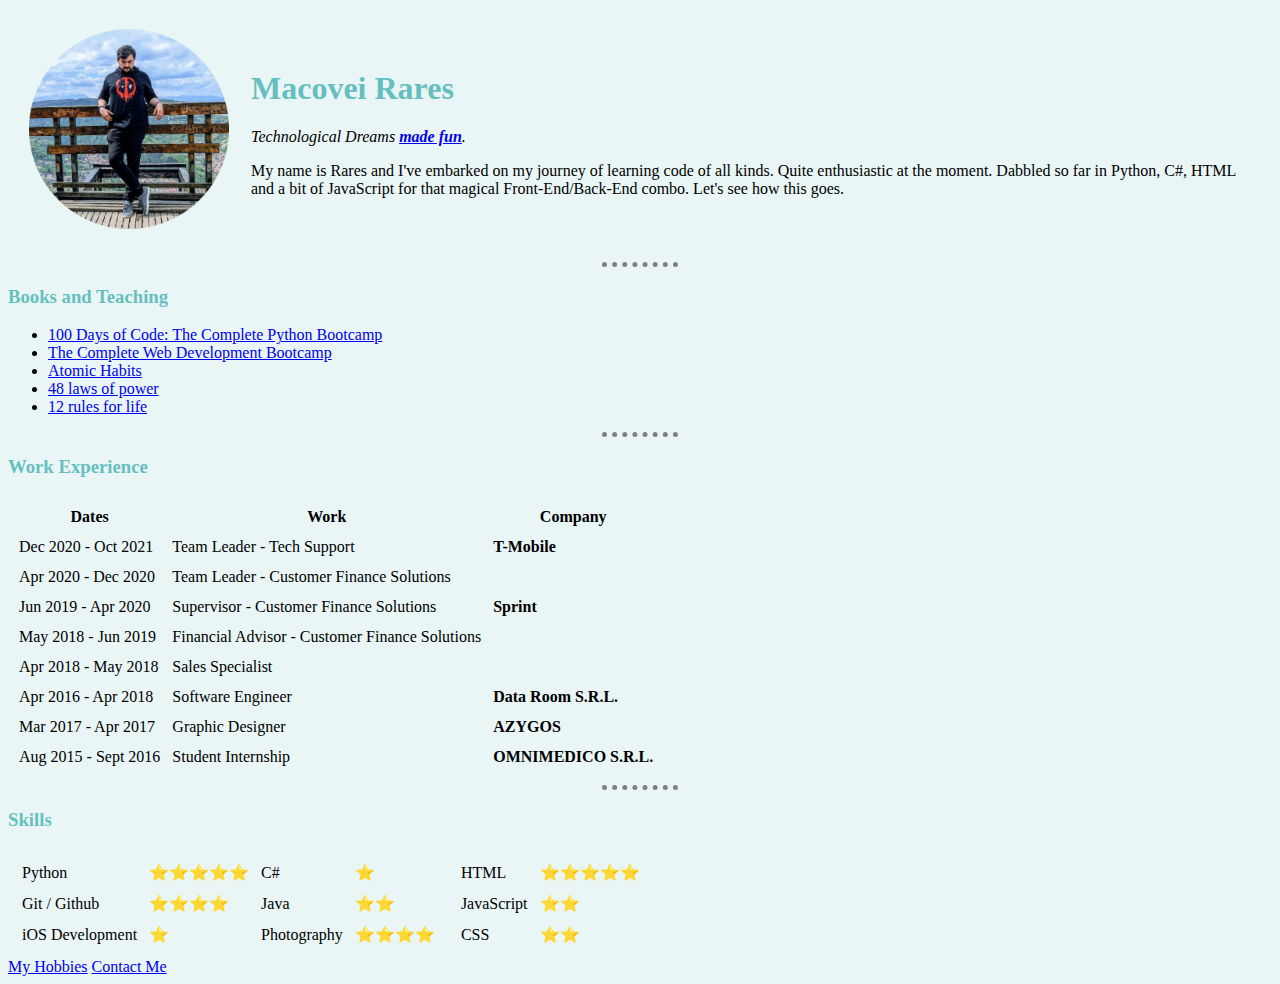
<file: index.html>
<!DOCTYPE html>
<html>

  <head>
    <meta charset="utf-8">
    <title>Cryio's Personal Site</title>
    <link rel="stylesheet" href="CSS/styles.css">
  </head>

  <body>
    <table cellspacing="20">
      <tr>
        <td><img src="images/Profile image - circle.png" width="200px" alt="Rares Macovei's profile picture"></td>
        <td>
          <h1>Macovei Rares</h1>
          <cite>Technological Dreams <strong><a href="https://github.com/RareMv?tab=repositories" target="_blank">made fun</a></strong>.</cite>
          <p>My name is Rares and I've embarked on my journey of learning code of all kinds.
            Quite enthusiastic at the moment.
            Dabbled so far in Python, C#, HTML and a bit of JavaScript for that magical
            Front-End/Back-End combo. Let's see how this goes.</p>
        </td>
      </tr>
    </table>

    <hr>

    <h3>Books and Teaching</h3>
    <ul>
      <li><a href="https://www.udemy.com/course/100-days-of-code/">100 Days of Code: The Complete Python Bootcamp</a></li>
      <li><a href="https://www.udemy.com/course/the-complete-web-development-bootcamp/">The Complete Web Development Bootcamp</a></li>
      <li><a href="https://jamesclear.com/atomic-habits" target="_blank">Atomic Habits</a></li>
      <li><a href="https://www.penguinrandomhouse.com/books/330912/the-48-laws-of-power-by-robert-greene/" target="_blank">48 laws of power</a></li>
      <li><a href="https://www.theguardian.com/books/2018/jan/28/12-rules-for-life-an-antidote-to-chaos-by-jordan-b-peterson-digested-read" target="_blank">12 rules for life</a></li>
    </ul>
    <hr>
    <h3>Work Experience</h3>
    <table cellspacing="10">
      <thead>
        <tr>
          <th>Dates</th>
          <th>Work</th>
          <th>Company</th>
        </tr>
      </thead>
      <tbody>
        <tr>
          <td>Dec 2020 - Oct 2021</td>
          <td>Team Leader - Tech Support</td>
          <td><strong>T-Mobile</strong></td>
        </tr>
        <tr>
          <td>Apr 2020 - Dec 2020</td>
          <td>Team Leader - Customer Finance Solutions</td>
        </tr>
        <tr>
          <td>Jun 2019 - Apr 2020</td>
          <td>Supervisor - Customer Finance Solutions</td>
          <td><strong>Sprint</strong></td>
        </tr>
        <tr>
          <td>May 2018 - Jun 2019</td>
          <td>Financial Advisor - Customer Finance Solutions</td>
        </tr>
        <tr>
          <td>Apr 2018 - May 2018</td>
          <td>Sales Specialist</td>
        </tr>
        <tr>
          <td>Apr 2016 - Apr 2018</td>
          <td>Software Engineer</td>
          <td><strong>Data Room S.R.L.</strong></td>
        </tr>
        <tr>
          <td>Mar 2017 - Apr 2017</td>
          <td>Graphic Designer</td>
          <td><strong>AZYGOS</strong></td>
        </tr>
        <tr>
          <td>Aug 2015 - Sept 2016</td>
          <td>Student Internship</td>
          <td><strong>OMNIMEDICO S.R.L.</strong></td>
        </tr>

      </tbody>
    </table>
    <hr>
    <h3>Skills</h3>
    <table border="0">
      <tr>
        <td>
          <table cellspacing="10px">
            <tr>
              <td>Python</td>
              <td>⭐⭐⭐⭐⭐</td>
              <td>C#</td>
              <td>⭐</td>
            </tr>
            <tr>
              <td>Git / Github</td>
              <td>⭐⭐⭐⭐</td>
              <td>Java</td>
              <td>⭐⭐</td>
            </tr>
            <tr>
              <td>iOS Development</td>
              <td>⭐</td>
              <td>Photography</td>
              <td>⭐⭐⭐⭐</td>

            </tr>
        </td>
    </table>
    <td>
      <table cellspacing="10px">
        <tr>
          <td>HTML</td>
          <td>⭐⭐⭐⭐⭐</td>
        </tr>
        <tr>
          <td>JavaScript</td>
          <td>⭐⭐</td>
        </tr>
        <tr>
          <td>CSS</td>
          <td>⭐⭐</td>
        </tr>
      </table>
    </td>


    </tr>
    </table>
    <a href="hobbies.html">My Hobbies</a>
    <a href="contact details.html">Contact Me</a>
  </body>

</html>
</file>
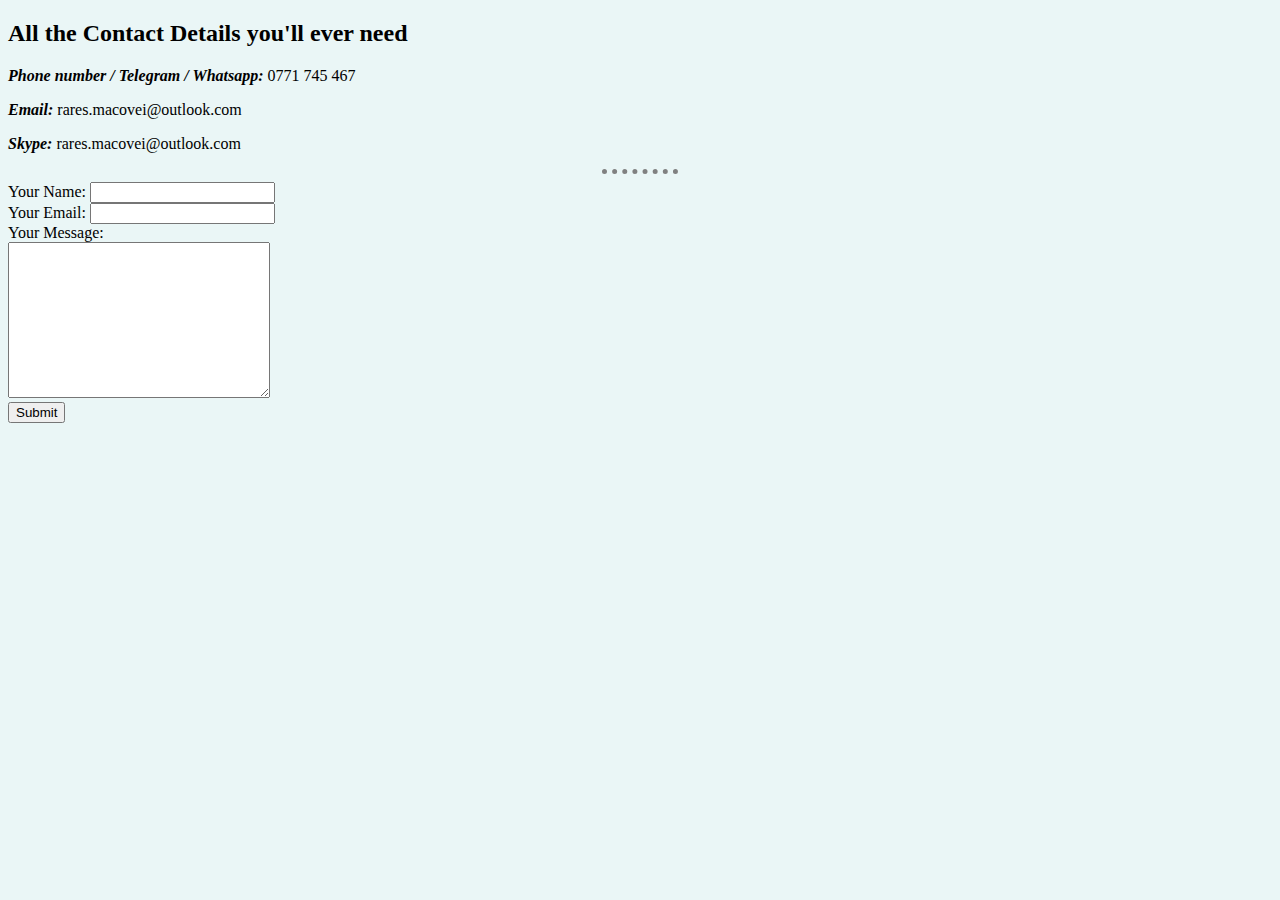
<file: contact details.html>
<!DOCTYPE html>
<html lang="en">

  <head>
    <meta charset="UTF-8">
    <meta name="viewport" content="width=device-width, initial-scale=1.0">
    <meta http-equiv="X-UA-Compatible" content="ie=edge">
    <link rel="stylesheet" href="CSS/styles.css">

    <title>Contact details</title>
  </head>

  <body>
    <h2><strong>All the Contact Details you'll ever need</strong></h2>
    <p>
      <strong><em>Phone number / Telegram / Whatsapp: </em></strong>0771 745 467
    </p>
    <p>
      <strong><em>Email: </em></strong>rares.macovei@outlook.com
    </p>
    <p>
      <strong><em>Skype: </em></strong>rares.macovei@outlook.com
    </p>

    <hr>

    <form action="mailto:acryion@live.com" method="post" enctype="text/plain">
      <label>Your Name:</label>
      <input type="text" name="yourName" value=""><br>
      <label>Your Email:</label>
      <input type="email" name="yourEmail" value=""><br>
      <label>Your Message:</label><br>
      <textarea name="yourMessage" rows="10" cols="30"></textarea><br>
      <input type="submit" name="">
    </form>


  </body>

</html>
</file>
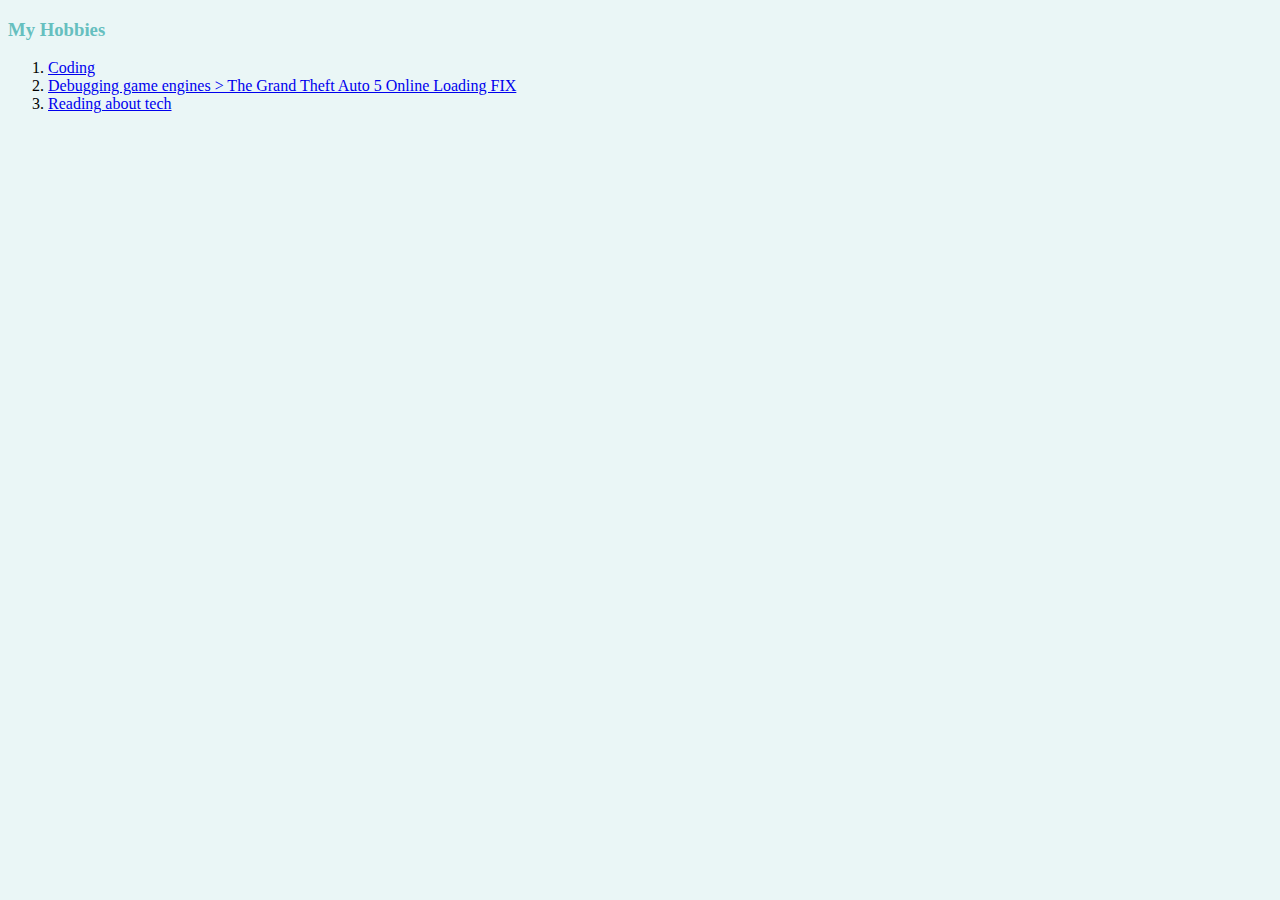
<file: hobbies.html>
<!DOCTYPE html>
<html lang="en">

  <head>
    <meta charset="UTF-8">
    <meta name="viewport" content="width=device-width, initial-scale=1.0">
    <meta http-equiv="X-UA-Compatible" content="ie=edge">
    <link rel="stylesheet" href="CSS/styles.css">

    <title>My Hobbies</title>
  </head>

  <body>
    <h3>My Hobbies</h3>
    <ol>
      <li>
        <a href="https://medium.com/tag/programming" target="_blank">Coding</a>
      </li>
      <li>
        <a href="https://nee.lv/2021/02/28/How-I-cut-GTA-Online-loading-times-by-70/" target="_blank">Debugging game engines > The Grand Theft Auto 5 Online Loading FIX</a>
      </li>
      <li>
        <a href="https://www.xda-developers.com/" target="_blank">Reading about tech</a>
      </li>
    </ol>

  </body>

</html>
</file>
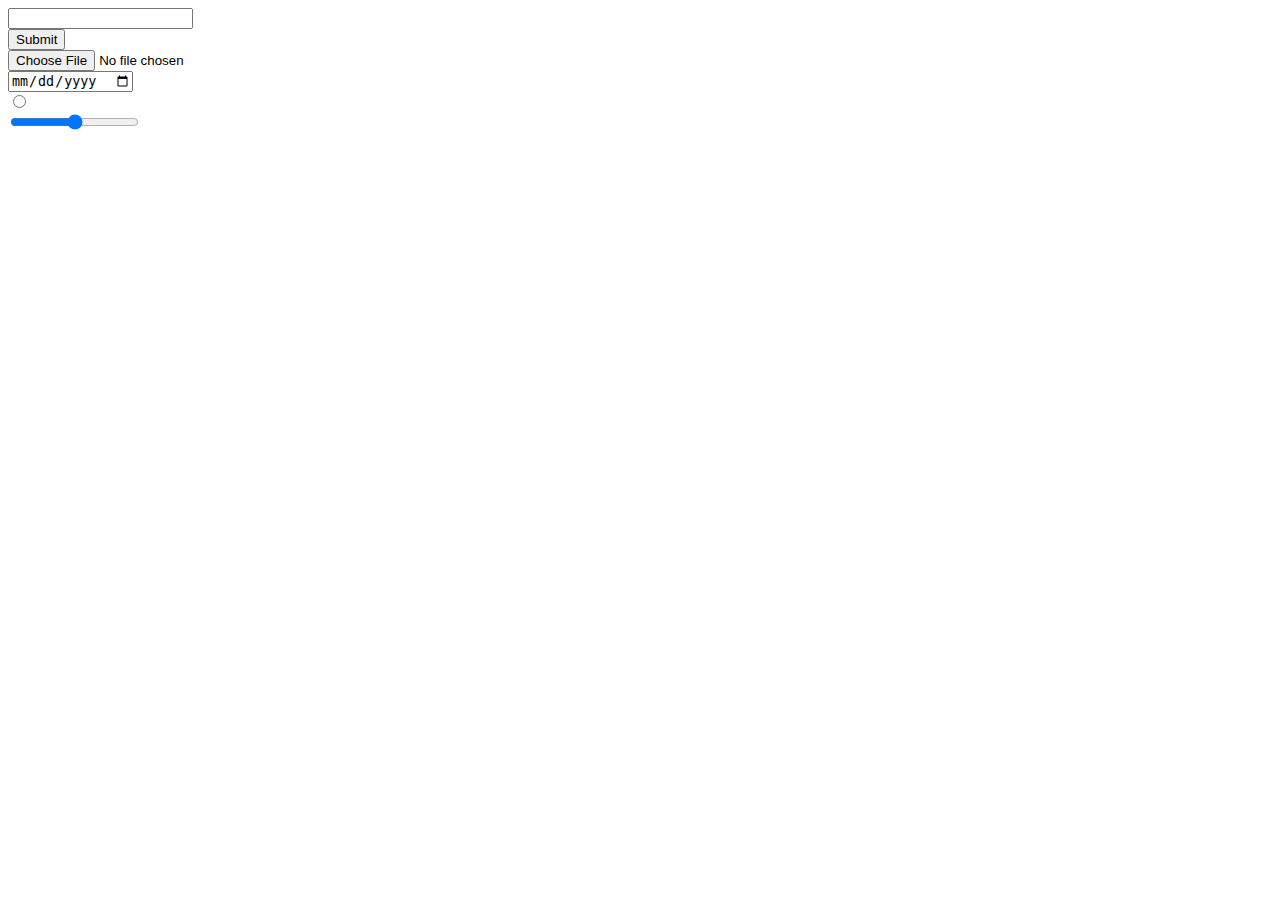
<file: inputs.html>
<!--
1. Text input
2. Submit button
3. File Picker
4. Date entry
5. Radio Button
6. Range slider -->

<!DOCTYPE html>
<html lang="en">

  <head>
    <meta charset="UTF-8">
    <meta name="viewport" content="width=device-width, initial-scale=1.0">
    <meta http-equiv="X-UA-Compatible" content="ie=edge">
    <title>HTML Inputs</title>
  </head>

  <body>

    <form action="">

      <!--1. Text Input -->
      <input type="text"><br>
      <!--2. Submit button -->
      <input type="submit"><br>
      <!--3. File Picker -->
      <input type="file"><br>
      <!--4. Date Entry -->
      <input type="date"><br />
      <!--5. Radio Button -->
      <input type="radio"><br>
      <!--6. Range Slider -->
      <input type="range">

    </form>


  </body>

</html>
</file>
<file: CSS/styles.css>
body {
    background-color: #EAF6F6;
  }

  hr {
    border-style: none;
    border-top-style: dotted;
    border-color: grey;
    width: 6%;
    border-width: 5px;
  }

  h1{
  color: #66BFBF
  }

  h3{
  color: #66BFBF
  }
</file>
